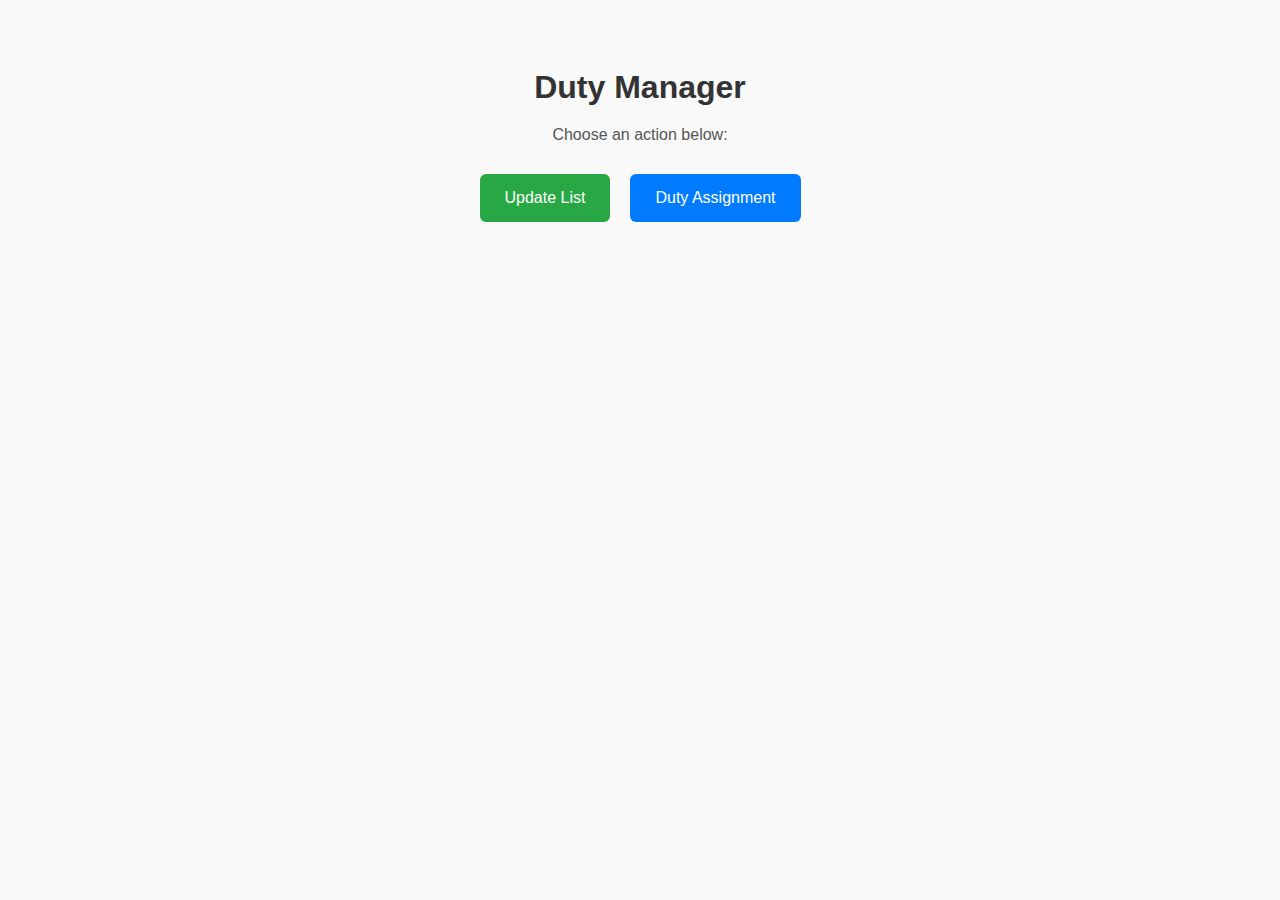
<file: index.html>
<!DOCTYPE html>
<html lang="en">
<head>
  <meta charset="UTF-8">
  <meta name="viewport" content="width=device-width, initial-scale=1.0">
  <title>Duty Manager</title>
  <style>
    body {
      font-family: Arial, sans-serif;
      text-align: center;
      background: #f9f9f9;
      padding: 40px;
    }
    h1 {
      color: #333;
      margin-bottom: 20px;
    }
    p {
      color: #555;
      margin-bottom: 30px;
    }
    .button-container {
      display: flex;
      justify-content: center;
      gap: 20px;
      flex-wrap: wrap;
    }
    a {
      display: inline-block;
      padding: 15px 25px;
      font-size: 16px;
      text-decoration: none;
      color: white;
      border-radius: 6px;
      transition: background-color 0.2s;
    }
    .btn-update {
      background-color: #28a745;
    }
    .btn-update:hover {
      background-color: #1e7e34;
    }
    .btn-assignment {
      background-color: #007bff;
    }
    .btn-assignment:hover {
      background-color: #0056b3;
    }
    footer {
      margin-top: 40px;
      font-size: 12px;
      color: #888;
    }
  </style>
</head>
<body>

  <h1>Duty Manager</h1>
  <p>Choose an action below:</p>

  <div class="button-container">
    <a href="update.html" class="btn-update">Update List</a>
    <a href="assignment.html" class="btn-assignment">Duty Assignment</a>
  </div>


</body>
</html>
</file>
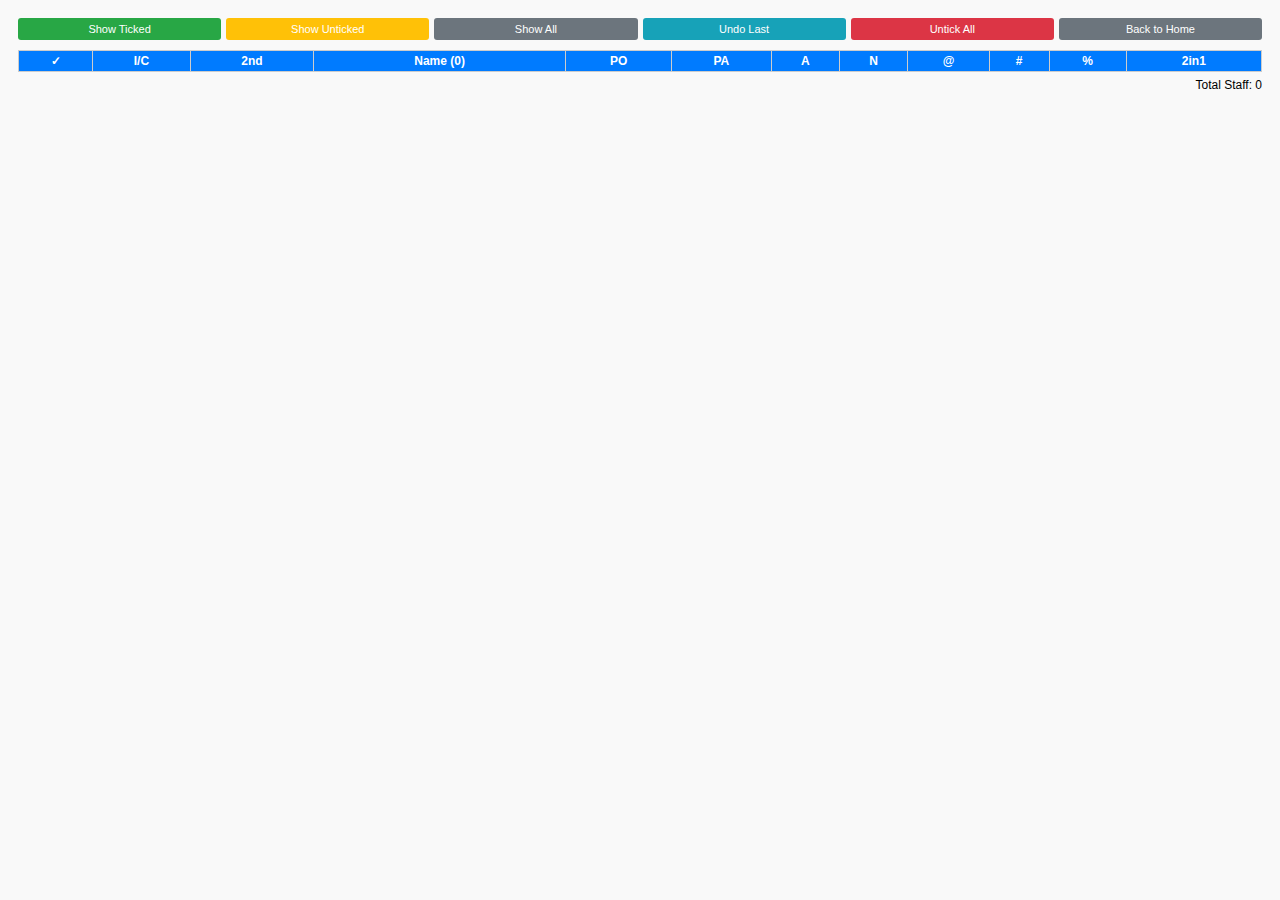
<file: assignment.html>
<!DOCTYPE html>
<html lang="en">
<head>
  <meta charset="UTF-8">
  <meta name="viewport" content="width=device-width, initial-scale=1.0">
  <title>Duty Assignment</title>
  <style>
    body {
      font-family: Arial, sans-serif;
      padding: 10px;
      background: #f9f9f9;
      font-size: 12px;
    }
    .controls {
      margin-bottom: 10px;
      display: flex;
      flex-wrap: wrap;
      gap: 5px;
    }
    .controls button {
      flex: 1;
      min-width: 80px;
      padding: 5px;
      font-size: 11px;
      border: none;
      border-radius: 3px;
      color: white;
      cursor: pointer;
    }
    .btn-ticked { background:#28a745; }
    .btn-unticked { background:#ffc107; color:black; }
    .btn-all { background:#6c757d; }
    .btn-undo { background:#17a2b8; }
    .btn-clear { background:#dc3545; }
    .btn-home { background:#6c757d; }

    table {
      width: 100%;
      border-collapse: collapse;
      background: #fff;
      font-size: 12px;
      margin-top: 4px;
    }
    th, td {
      border: 1px solid #ccc;
      padding: 3px;
      text-align: center;
    }
    th {
      background: #007bff;
      color: white;
      font-size: 12px;
      position: sticky;
      top: 0;
      z-index: 2;
    }
    td.name-cell {
      text-align: left;
      border-right: 3px solid #000;
    }
    td.n-cell {
      border-right: 3px solid #000;
    }
    input[type="checkbox"] {
      width: 14px;
      height: 14px;
    }
    #itemCount, #undoStatus {
      margin-top: 6px;
      font-size: 12px;
      text-align: right;
    }
    #undoStatus {
      color: #555;
      font-style: italic;
      font-size: 11px;
    }

    .reset-top td { border-top: 3px solid #000 !important; }
    .pair1-highlight { background-color: #d6eaff !important; }
    .pair2-highlight { background-color: #d6ffd6 !important; }
    .pair3-highlight { background-color: #ffe6e6 !important; }
    .row-gray { background-color: #e0e0e0 !important; text-decoration: line-through; color: #555; }
    .ic-highlight { background-color: #ff8c00 !important; color:white; }
    .second-highlight { background-color: #ffd699 !important; }
    .both-highlight { background-color: #ffb84d !important; }
    .underline-name td.name-cell { text-decoration: underline; }
  </style>
</head>
<body>

  <div class="controls">
    <button class="btn-ticked" onclick="filterTicked()">Show Ticked</button>
    <button class="btn-unticked" onclick="filterUnticked()">Show Unticked</button>
    <button class="btn-all" onclick="showAll()">Show All</button>
    <button class="btn-undo" onclick="undoLast()">Undo Last</button>
    <button class="btn-clear" onclick="untickAll()">Untick All</button>
    <button class="btn-home" onclick="window.location.href='index.html'">Back to Home</button>
  </div>

  <table id="itemsTable">
    <thead>
      <tr>
        <th>✓</th>
        <th>I/C</th>
        <th>2nd</th>
        <th>Name <span id="tickedCount">(0)</span></th>
        <th>PO</th>
        <th>PA</th>
        <th>A</th>
        <th class="n-head">N</th>
        <th>@</th>
        <th>#</th>
        <th>%</th>
        <th>2in1</th>
      </tr>
    </thead>
    <tbody></tbody>
  </table>

  <div id="itemCount">Total Staff: 0</div>
  <div id="undoStatus"></div>

  <script>
    const headers = ["PO", "PA", "A", "N", "@", "#", "%", "2in1"];
    const API_URL = "https://names-backend-production.up.railway.app/names";
    const undoStack = [];

    window.addEventListener("DOMContentLoaded", () => {
      fetch(API_URL)
        .then(res => res.ok ? res.text() : Promise.reject())
        .then(text => buildTable(text.split("\n")))
        .catch(() => alert("Could not load names."));
    });

    function buildTable(lines) {
      const tbody = document.querySelector("#itemsTable tbody");
      let counter = 0;
      lines.forEach(line => {
        const name = line.trim();
        if (name === "") { counter = 0; return; }
        counter++;
        const row = document.createElement("tr");
        if (counter === 1) row.classList.add("reset-top");

        // ✓ main
        const td1 = document.createElement("td");
        td1.appendChild(makeCheckbox(row));
        row.appendChild(td1);

        // I/C
        const td2 = document.createElement("td");
        td2.appendChild(makeCheckbox(row));
        row.appendChild(td2);

        // 2nd
        const td3 = document.createElement("td");
        td3.appendChild(makeCheckbox(row));
        row.appendChild(td3);

        // Name
        const nameCell = document.createElement("td");
        nameCell.classList.add("name-cell");
        nameCell.appendChild(document.createTextNode(counter + ". "));
        const parts = name.split(/\s+/);
        const bold = document.createElement("strong");
        bold.textContent = parts[0];
        nameCell.appendChild(bold);
        if (parts.length > 1) nameCell.appendChild(document.createTextNode(" " + parts.slice(1).join(" ")));
        row.appendChild(nameCell);

        // Remaining columns
        headers.forEach(h => {
          const td = document.createElement("td");
          if (h === "N") td.classList.add("n-cell");
          td.appendChild(makeCheckbox(row));
          row.appendChild(td);
        });

        tbody.appendChild(row);
      });
      updateItemCount();
      updateTickedCount();
    }

    function makeCheckbox(row) {
      const cb = document.createElement("input");
      cb.type = "checkbox";
      cb.addEventListener("change", () => {
        recordAction(cb, !cb.checked);
        updateVisuals(row);
        autoHideAboveUnchecked(row);
      });
      return cb;
    }

    function recordAction(checkbox, previousValue) {
      undoStack.push({ checkbox, previousValue });
      document.getElementById("undoStatus").textContent = "Last action saved.";
    }

    // 🆕 Undo + smart reveal
    function undoLast() {
      if (!undoStack.length) {
        document.getElementById("undoStatus").textContent = "No actions to undo.";
        return;
      }
      const last = undoStack.pop();
      const row = last.checkbox.closest("tr");
      last.checkbox.checked = last.previousValue;

      // Update visuals
      updateVisuals(row);
      updateTickedCount();

      // 🆕 Show lines above until previous ticked one
      revealAboveUntilTicked(row);

      document.getElementById("undoStatus").textContent = "Undo applied and lines revealed.";
    }

    function updateVisuals(row) {
      toggleRowGray(row, row.cells[0].querySelector("input"));
      applyRowHighlight(row);
      updateRowUnderline(row);
      updateTickedCount();
    }

    function toggleRowGray(row, cb) {
      row.classList.toggle("row-gray", cb.checked);
    }

    // 🆕 Reveal hidden lines above until encounter ticked one
    function revealAboveUntilTicked(row) {
      const allRows = Array.from(document.querySelectorAll("#itemsTable tbody tr"));
      const currentIndex = allRows.indexOf(row);

      for (let i = currentIndex - 1; i >= 0; i--) {
        const aboveRow = allRows[i];
        aboveRow.style.display = ""; // show this line
        const ticked = Array.from(aboveRow.querySelectorAll("input[type=checkbox]")).some(cb => cb.checked);
        if (ticked) break; // stop when you reach another ticked line
      }
      updateItemCount();
    }

    function autoHideAboveUnchecked(currentRow) {
      const allRows = Array.from(document.querySelectorAll("#itemsTable tbody tr"));
      const index = allRows.indexOf(currentRow);
      for (let i = 0; i < index; i++) {
        const row = allRows[i];
        const anyChecked = Array.from(row.querySelectorAll("input[type=checkbox]")).some(cb => cb.checked);
        if (!anyChecked) row.style.display = "none";
      }
      updateItemCount();
    }

    function updateItemCount() {
      const visibleRows = Array.from(document.querySelectorAll("#itemsTable tbody tr"))
        .filter(r => r.style.display !== "none");
      document.getElementById("itemCount").textContent = "Total Staff: " + visibleRows.length;
    }

    function updateTickedCount() {
      const rows = document.querySelectorAll("#itemsTable tbody tr");
      let count = 0;
      rows.forEach(r => {
        const ticked = Array.from(r.querySelectorAll("input[type=checkbox]")).some(cb => cb.checked);
        if (ticked) count++;
      });
      document.getElementById("tickedCount").textContent = `(${count})`;
      updateItemCount();
    }

    function updateRowUnderline(row) {
      const ticked = Array.from(row.querySelectorAll("input[type=checkbox]")).some(cb => cb.checked);
      row.classList.toggle("underline-name", ticked);
    }

    function applyRowHighlight(row) {
      row.classList.remove("pair1-highlight", "pair2-highlight", "pair3-highlight");
      const nameCell = row.cells[3];
      nameCell.classList.remove("ic-highlight", "second-highlight", "both-highlight");

      const ic = row.cells[1].querySelector("input");
      const second = row.cells[2].querySelector("input");
      const pair1 = row.cells[8].querySelector("input");
      const pair2 = row.cells[9].querySelector("input");
      const pair3 = row.cells[10].querySelector("input");

      if (ic && ic.checked && second && second.checked) nameCell.classList.add("both-highlight");
      else if (ic && ic.checked) nameCell.classList.add("ic-highlight");
      else if (second && second.checked) nameCell.classList.add("second-highlight");

      if (pair3 && pair3.checked) row.classList.add("pair3-highlight");
      else if (pair2 && pair2.checked) row.classList.add("pair2-highlight");
      else if (pair1 && pair1.checked) row.classList.add("pair1-highlight");
    }

    // Filters
    function filterTicked() {
      document.querySelectorAll("#itemsTable tbody tr").forEach(r => {
        const ticked = Array.from(r.querySelectorAll("input[type=checkbox]")).some(cb => cb.checked);
        r.style.display = ticked ? "" : "none";
      });
      updateItemCount();
      updateTickedCount();
    }

    function filterUnticked() {
      document.querySelectorAll("#itemsTable tbody tr").forEach(r => {
        const ticked = Array.from(r.querySelectorAll("input[type=checkbox]")).some(cb => cb.checked);
        r.style.display = ticked ? "none" : "";
      });
      updateItemCount();
      updateTickedCount();
    }

    function showAll() {
      document.querySelectorAll("#itemsTable tbody tr").forEach(r => (r.style.display = ""));
      updateItemCount();
      updateTickedCount();
    }

    function untickAll() {
      document.querySelectorAll("#itemsTable tbody input[type=checkbox]").forEach(cb => (cb.checked = false));
      document.querySelectorAll("#itemsTable tbody tr").forEach(r => {
        r.classList.remove("pair1-highlight","pair2-highlight","pair3-highlight","row-gray","underline-name");
        r.cells[3].classList.remove("ic-highlight","second-highlight","both-highlight");
        r.style.display = "";
      });
      undoStack.length = 0;
      updateTickedCount();
      document.getElementById("undoStatus").textContent = "Reset complete.";
    }
  </script>
</body>
</html>
</file>
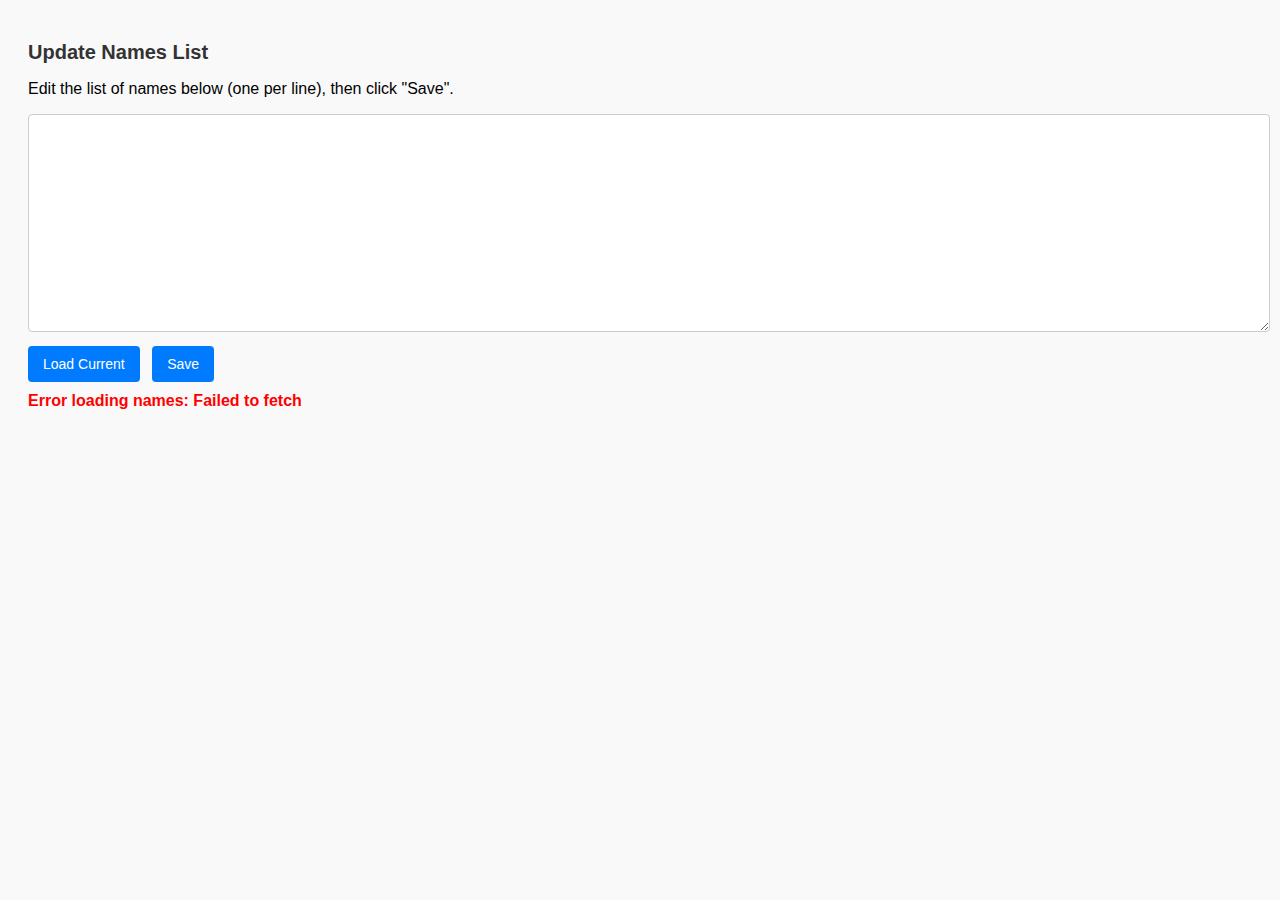
<file: update.html>
<!DOCTYPE html>
<html lang="en">
<head>
  <meta charset="UTF-8">
  <meta name="viewport" content="width=device-width, initial-scale=1.0">
  <title>Update Names</title>
  <style>
    body {
      font-family: Arial, sans-serif;
      padding: 20px;
      background: #f9f9f9;
    }
    h1 {
      color: #333;
      font-size: 20px;
      margin-bottom: 10px;
    }
    textarea {
      width: 100%;
      height: 200px;
      margin-bottom: 10px;
      padding: 8px;
      font-size: 14px;
      border: 1px solid #ccc;
      border-radius: 4px;
      resize: vertical;
    }
    button {
      padding: 10px 15px;
      margin-right: 8px;
      border: none;
      border-radius: 4px;
      background-color: #007bff;
      color: white;
      font-size: 14px;
      cursor: pointer;
    }
    button:hover {
      background-color: #0056b3;
    }
    #status {
      margin-top: 10px;
      font-weight: bold;
      color: green;
    }
  </style>
</head>
<body>

  <h1>Update Names List</h1>
  <p>Edit the list of names below (one per line), then click "Save".</p>

  <textarea id="namesInput"></textarea><br>
  <button id="loadBtn">Load Current</button>
  <button id="saveBtn">Save</button>

  <div id="status"></div>

  <script>
    const API_URL = "https://names-backend-production.up.railway.app/names"; // replace if Railway URL differs
    const namesInput = document.getElementById("namesInput");
    const statusDiv = document.getElementById("status");

    // Load names from backend
    async function loadNames() {
      statusDiv.textContent = "Loading...";
      try {
        const res = await fetch(API_URL);
        if (!res.ok) throw new Error("Failed to load");
        const text = await res.text();
        namesInput.value = text.trim();
        statusDiv.textContent = "Loaded current names.";
      } catch (err) {
        statusDiv.textContent = "Error loading names: " + err.message;
        statusDiv.style.color = "red";
      }
    }

    // Save names to backend (overwrite)
    async function saveNames() {
      const body = namesInput.value.trim();
      if (body === "") {
        alert("Name list cannot be empty!");
        return;
      }
      statusDiv.textContent = "Saving...";
      try {
        const res = await fetch(API_URL, {
          method: "POST",
          headers: { "Content-Type": "text/plain" },
          body: body
        });
        if (!res.ok) throw new Error("Save failed");
        statusDiv.textContent = "Names saved successfully!";
        statusDiv.style.color = "green";
      } catch (err) {
        statusDiv.textContent = "Error saving: " + err.message;
        statusDiv.style.color = "red";
      }
    }

    document.getElementById("loadBtn").addEventListener("click", loadNames);
    document.getElementById("saveBtn").addEventListener("click", saveNames);

    // Load current data on page load
    window.addEventListener("DOMContentLoaded", loadNames);
  </script>
</body>
</html>
</file>
